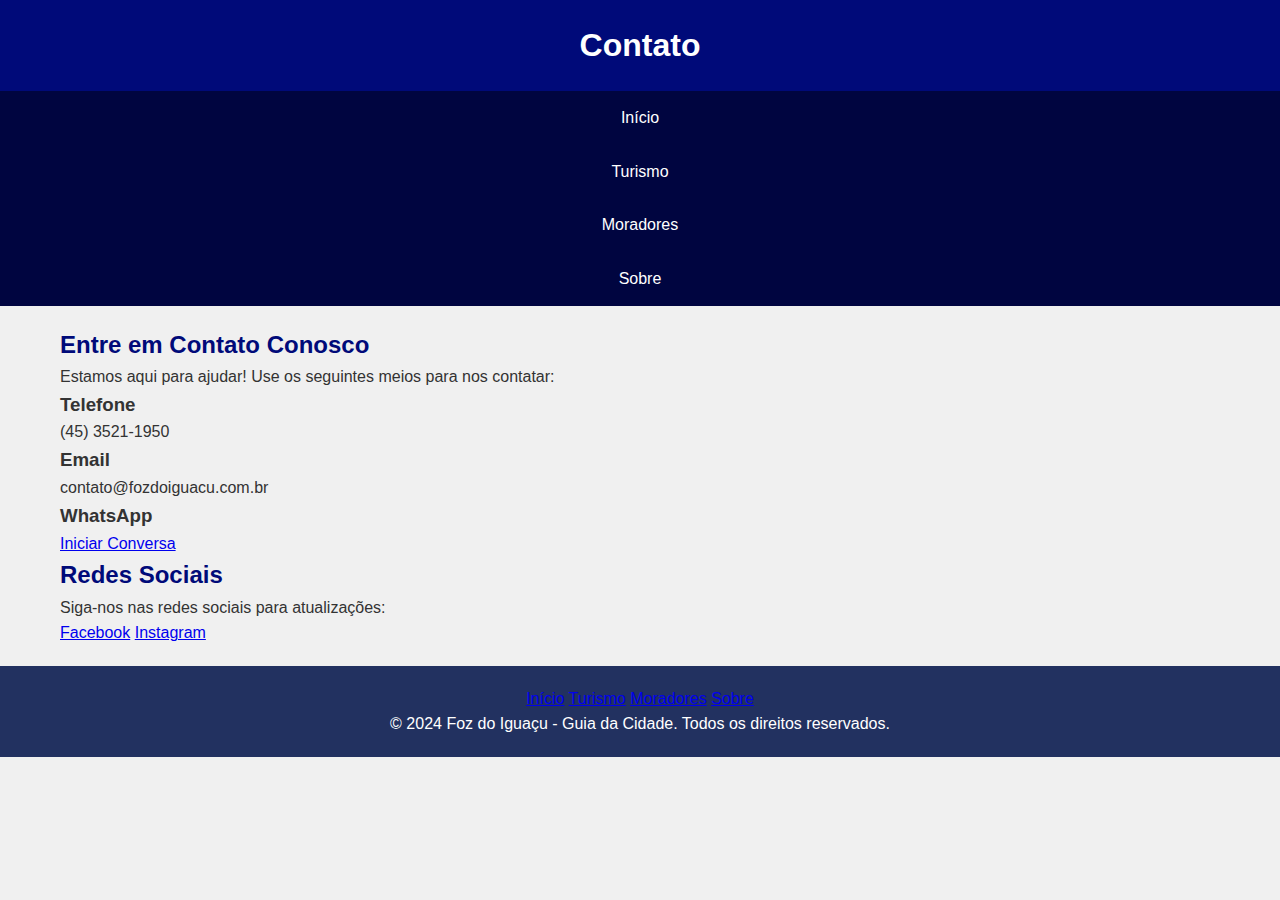
<file: contato.html>
<!DOCTYPE html>
<html lang="pt-BR">

<head>
    <meta charset="UTF-8">
    <meta name="viewport" content="width=device-width, initial-scale=1.0">
    <title>Contato - Foz do Iguaçu</title>
    <link rel="stylesheet" href="styles.css">
</head>

<body>
    <header>
        <h1>Contato</h1>
    </header>

    <nav>
        <ul>
            <li><a href="index.html">Início</a></li>
            <li><a href="turismo.html">Turismo</a></li>
            <li><a href="moradores.html">Moradores</a></li>
            <li><a href="sobre.html">Sobre</a></li>
        </ul>
    </nav>

    <div class="container">
        <h2>Entre em Contato Conosco</h2>
        <p>Estamos aqui para ajudar! Use os seguintes meios para nos contatar:</p>

        <div class="card">
            <h3>Telefone</h3>
            <p>(45) 3521-1950</p>
        </div>

        <div class="card">
            <h3>Email</h3>
            <p>contato@fozdoiguacu.com.br</p>
        </div>

        <div class="card">
            <h3>WhatsApp</h3>
            <a href="https://wa.me/41984556982" class="btn">Iniciar Conversa</a>
        </div>

        <h2>Redes Sociais</h2>
        <p>Siga-nos nas redes sociais para atualizações:</p>
        <a href="https://www.facebook.com/fozdoiguacu" class="btn">Facebook</a>
        <a href="https://www.instagram.com/fozdoiguacu" class="btn">Instagram</a>
    </div>

    <footer>
        <div class="footer-links">
            <a href="index.html">Início</a>
            <a href="turismo.html">Turismo</a>
            <a href="moradores.html">Moradores</a>
            <a href="sobre.html">Sobre</a>
        </div>
        <p>&copy; 2024 Foz do Iguaçu - Guia da Cidade. Todos os direitos reservados.</p>
    </footer>

    <script src="scripts.js"></script>
</body>

</html>
</file>
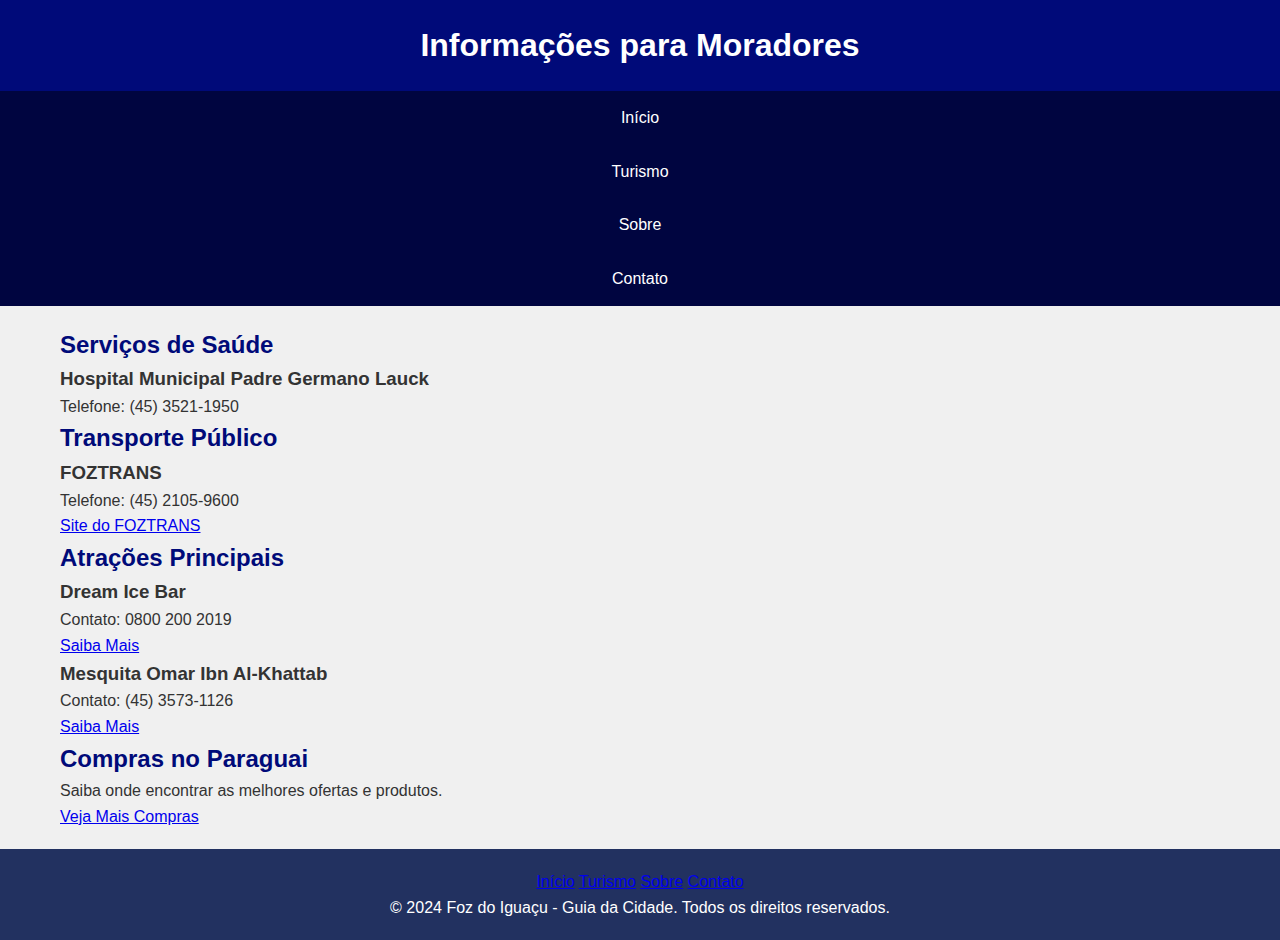
<file: moradores.html>
<!DOCTYPE html>
<html lang="pt-BR">

<head>
    <meta charset="UTF-8">
    <meta name="viewport" content="width=device-width, initial-scale=1.0">
    <title>Informações para Moradores</title>
    <link rel="stylesheet" href="styles.css">
</head>

<body>
    <header>
        <h1>Informações para Moradores</h1>
    </header>

    <nav>
        <ul>
            <li><a href="index.html">Início</a></li>
            <li><a href="turismo.html">Turismo</a></li>
            <li><a href="sobre.html">Sobre</a></li>
            <li><a href="contato.html">Contato</a></li>
        </ul>
    </nav>

    <div class="container">
        <h2>Serviços de Saúde</h2>
        <div class="card">
            <h3>Hospital Municipal Padre Germano Lauck</h3>
            <p>Telefone: (45) 3521-1950</p>
        </div>

        <h2>Transporte Público</h2>
        <div class="card">
            <h3>FOZTRANS</h3>
            <p>Telefone: (45) 2105-9600</p>
            <a href="https://foztrans.com.br" class="btn">Site do FOZTRANS</a>
        </div>

        <h2>Atrações Principais</h2>
        <div class="card">
            <h3>Dream Ice Bar</h3>
            <p>Contato: 0800 200 2019</p>
            <a href="https://dreamicebar.com" class="btn">Saiba Mais</a>
        </div>

        <div class="card">
            <h3>Mesquita Omar Ibn Al-Khattab</h3>
            <p>Contato: (45) 3573-1126</p>
            <a href="https://mesquitadfoz.com" class="btn">Saiba Mais</a>
        </div>

        <h2>Compras no Paraguai</h2>
        <p>Saiba onde encontrar as melhores ofertas e produtos.</p>
        <a href="https://www.comprasparaguai.com" class="btn">Veja Mais Compras</a>
    </div>

    <footer>
        <div class="footer-links">
            <a href="index.html">Início</a>
            <a href="turismo.html">Turismo</a>
            <a href="sobre.html">Sobre</a>
            <a href="contato.html">Contato</a>
        </div>
        <p>&copy; 2024 Foz do Iguaçu - Guia da Cidade. Todos os direitos reservados.</p>
    </footer>

    <script src="scripts.js"></script>
</body>

</html>
</file>
<file: styles.css>
/* Reset CSS */
* {
    margin: 0;
    padding: 0;
    box-sizing: border-box;
}

body {
    font-family: Arial, sans-serif;
    background-color: #f0f0f0;
    color: #333;
    line-height: 1.6;
}

header {
    background-color: #000a79;
    color: white;
    padding: 20px 0;
    text-align: center;
}

nav {
    background-color: #000540;
    overflow: hidden;
}

nav ul {
    list-style: none;
    padding: 0;
}

nav ul li {
    display: inline;
}

nav ul li a {
    display: block;
    color: white;
    text-align: center;
    padding: 14px 16px;
    text-decoration: none;
}

nav ul li a:hover {
    background-color: #000a79;
}

.container {
    max-width: 1200px;
    margin: auto;
    padding: 20px;
}

.hero {
    background-image: url('https://example.com/foz-do-iguacu.jpg');
    background-size: cover;
    background-position: center;
    color: rgb(15, 14, 14);
    padding: 65px 30px;
    text-align: center;
}

.hero h2 {
    font-size: 2.5em;
    margin-bottom: 10px;
}

.info, .charts, .external-links {
    margin: 40px 0;
    padding: 20px;
    background: white;
    border-radius: 10px;
    box-shadow: 0 0 10px rgba(0, 0, 0, 0.1);
}

h2 {
    color: #000a79;
}

.external-links a {
    display: block;
    margin: 10px 0;
    color: #000a79;
}

footer {
    background-color: #223160;
    color: white;
    text-align: center;
    padding: 20px;
}

/* Estilo do modo escuro */
body.dark-mode {
    background-color: #121212;
    color: #ffffff;
}

body.dark-mode a {
    color: #bb86fc;
}

/* Estilo do botão de alternância */
.theme-toggle {
    display: flex;
    justify-content: center;
    margin: 1em 0;
}
</file>
